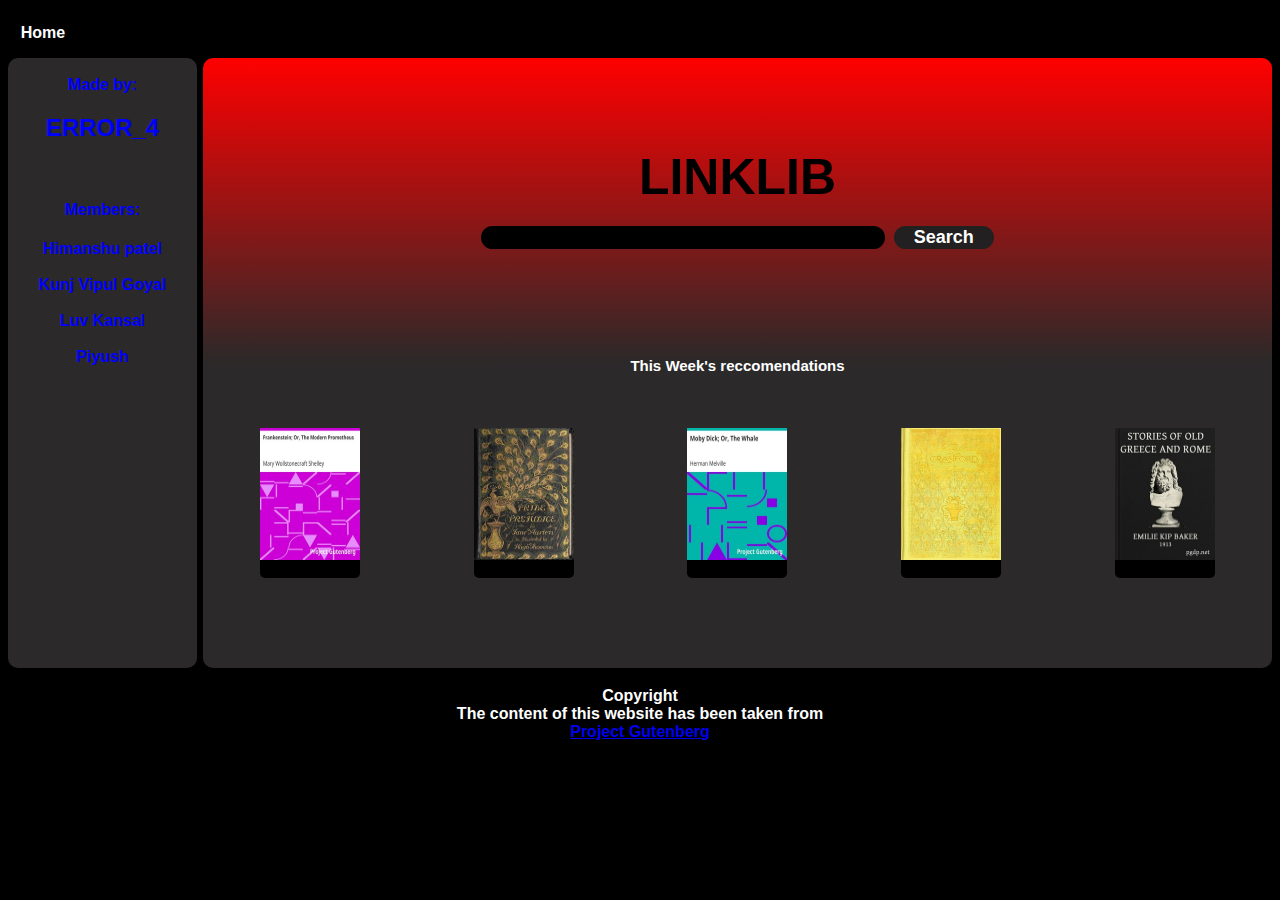
<file: templates/index.html>
<!DOCTYPE html>
<html lang="en">
<head>
    <meta charset="UTF-8">
    <meta name="viewport" content="width=device-width, initial-scale=1.0">
    <title>Document</title>
    <style>
        body
{
    background-color: black;
    color: white;
    font-family: sans-serif;
    font-weight: 700;
}
#nav
{
    display:flex;
    flex-direction: row;
    justify-content:left;
    align-items: center;
    

}
#body
{
    display: flex;
    flex-direction: row;
    
}
#nav p
{
   
    font-family: sans-serif;
    margin-inline: 1%;
}
#nav input
{
    font-family: sans-serif;
    height: 50%;
}
#sidebar
{
    display: flex;
    flex-direction: column;
    justify-items: center;
   
    width:15%;
    background-color: rgb(43, 41, 41);
    border-radius: 10px;
    margin-right: .5%;

    color: blue;
    text-align: center;
}

.sort
{
    display: flex;
    flex-direction: row;
    background-color:  black;
    margin-bottom: 5%;
    border-radius: 10px;
    padding: 1px;
    
    
}

.sort div p
{
    text-align: center;

    font-size: 80%;
    margin:0;
    width:80px;
    padding:5px;
    
    
}
.sort select
{
    height: 100%;
    background-color:  rgb(43, 41, 41);
    border-style: none;
    color: white;
    font-family: sans-serif;
    font-weight: 700;
    border-radius: 10px;
}
#search
{
    background-image: linear-gradient(red,rgb(43, 41, 41),rgb(43, 41, 41));
    display: flex;
    flex-direction: column;
    width:85%;
    height: 610px;
    align-items: center;
    justify-content: center;
    font-size: 30px;
    background-color: rgb(43, 41, 41);
    border-radius: 10px;
    
}
#search p
{
    margin:0;
    font-size: 50%;
    margin-bottom: 5%;
}

    
    
#main-body
{
    
    display: flex;
    flex-direction: row;
    height: 100%;
}

#footer
{
    display: flex;
    flex-direction: column;
    align-items: center;
    justify-items: center;
    
}
#footer-block
{
    display: flex;
    flex-direction: column;
    align-items: center;
    justify-items: center;
    margin: 1.5%;
}
#footer p
{
    margin:0;
}

#filter
{
    display: flex;
    flex-direction: column;
    margin:5%;

}
#search-act input
{
    color:white;
    font-size: 60%;
   background-color: black;
    border-style: none;
    border-radius: 15px;
    width: 400px;
    height: 100%;

}
#search-act button
{
    font-size: 60%;
    font-weight: 700;
    background-color:  rgb(34, 32, 32);
    border-style: none;
    color:white;
    border-radius: 15px;
    width: 100px;
    height:100%;
}
#reccomendation
{

    display:flex;
    flex-direction: row;
    justify-content: space-around;
    width:100%;
}
#reccomendation div
{
    
    background-color: black;
    height: 150px;
    width:100px;
    border-radius: 5px;
    

}
#search-act
{
    margin-bottom: 10%;
}

#Name
{
    font-size: 100px;
    color: black;
}

    </style>
</head>
<body>
    <div id="nav">
        <p>Home</p>

    </div>
    <div id="main-body">
        <div id="sidebar" >
            <br> Made by: <br>

            <h2> ERROR_4 </h2> <br>
            <h4> Members: </h4> 

            Himanshu patel <br> <br>
            Kunj Vipul Goyal <br> <br>
            Luv Kansal <br> <br>
            Piyush <br>
        </div>
        <div id="search">
            <div id="Name">
                <p>LINKLIB</p>
            </div>
            
            <div id="search-act">
                <form action="/submit" method="post">
                    <label for=""use></label>
                    <input type="text" id="use" name="use">
                    <button>Search</button>
                </form>
                
            </div>
            <p>This Week's reccomendations</p>
            <div id="reccomendation">
                <div>
                    <a href="https://www.gutenberg.org/ebooks/84.html.images">
                        <img src="../static/84.jpg" alt="84" width="100" height="132">
                    </a>    
                </div>
                <div>
                    <a href="https://www.gutenberg.org/ebooks/1342.html.images">
                        <img src="../static/1342.jpg" alt="1342" width="100" height="132">
                    </a>    
                </div>
                <div>
                    <a href="https://www.gutenberg.org/ebooks/2701.html.images">
                        <img src="../static/2701.jpg" alt="2701" width="100" height="132">
                    </a>    
                </div>
                <div>
                    <a href="https://www.gutenberg.org/ebooks/394.html.images">
                        <img src="../static/pg394.cover.medium.jpg" alt="394" width="100" height="132">
                    </a>    
                </div>
                <div>
                    <a href="https://www.gutenberg.org/ebooks/45489.html.images">
                        <img src="../static/45489.jpg" alt="45489" width="100" height="132">
                    </a>    
                </div>
    
            </div>
        </div>
        
        
    </div>
    <div id="footer">
        <div id="footer-block">
            <p>Copyright</p>
            <p>The content of this website has been taken from</p>
            <a href="https://www.gutenberg.org/">Project Gutenberg</a>
        </div>
        

    </div>
</body>
</html>
</file>
